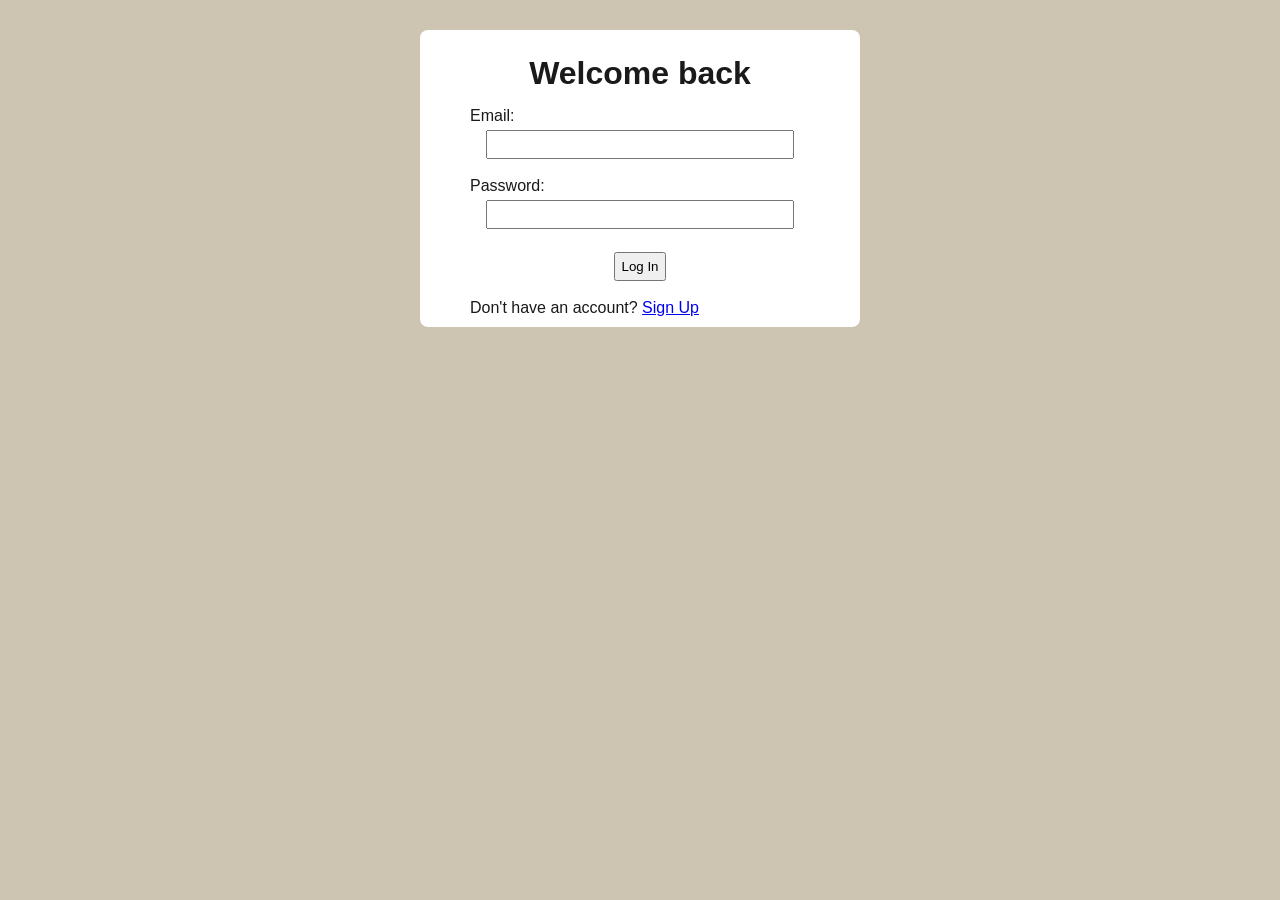
<file: auth/index.html>
<!DOCTYPE html>
<html lang="en">
    <head>
        <meta charset="UTF-8" />
        <meta name="viewport" content="width=device-width, initial-scale=1.0" />
        <link rel="stylesheet" href="../components/style.css" />
        <script src="auth.js"></script>
    </head>
    <body>
        <div id="auth">
            <h1>Welcome back</h1>
            <form name="login" action="" method="POST">
                <label>Email:</label><br>
                <input type="text" name="email" /><br>
                <p id="email-alert" class="valid" ></p>
                <label>Password:</label><br>
                <input type="password" name="password" /><br>
                <button type="submit">Log In</button><br>
                <label>Don't have an account? <a href="signup.html">Sign Up</a></label>
                <input name="p" value="login" type="hidden" />
            </form>
        </div>
            
        <script>
            const form = document.querySelector("form");

            form.addEventListener("submit", (e) => {
                e.preventDefault();
                const success = logIn(e);

                if(success) {
                   window.location.replace("../general/dashboard.html");
                }
                
            });

        </script>
    </body>
</html>
</file>
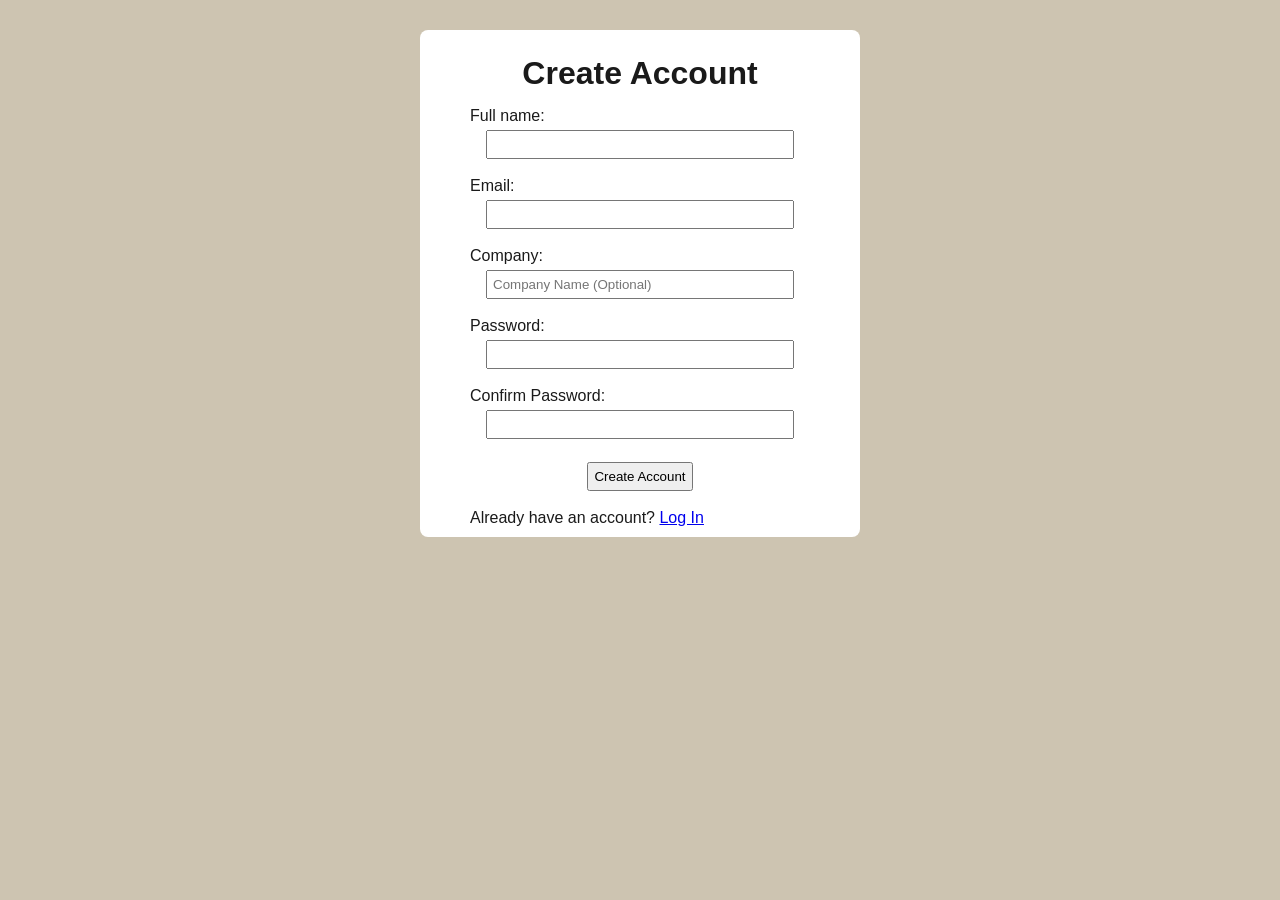
<file: auth/signup.html>
<!DOCTYPE html>
<html lang="en">
    <head>
        <meta charset="UTF-8" />
        <meta name="viewport" content="width=device-width, initial-scale=1.0" />
        <link rel="stylesheet" href="../components/style.css" />
        <script src="auth.js"></script>
    </head>
    <body>
        <div id="auth">
            <h1>Create Account</h1>
            <form name="signUp" action="" method="POST">
                <label for="fullname">Full name:</label><br>
                <input type="text" name="fullname" id="fullname" /><br>
                <label for="email">Email:</label><br>
                <input type="text" name="email" id="email" /><br>
                <label for="company">Company:</label><br>
                <input type="text" name="company" id="company" placeholder="Company Name (Optional)" /><br>
                <label for="password">Password:</label><br>
                <input type="password" name="password" id="password" /><br>
                <label for="confirmPassword">Confirm Password:</label><br>
                <input type="password" name="confirmPassword" id="confirmPassword" /><br>
                
                <button id="submit" type="submit">Create Account</button><br>
                <label>Already have an account? <a href="index.html">Log In</a></label>
            </form>
        </div>

        <p id="toast" style="display: none;">Account created successfully! Please log in.</p>
    </body>

    <script>
        const form = document.querySelector("form");
        // const success = false;
        form.addEventListener("submit", (e) => {
            e.preventDefault();
            const success = signUp(e);
            
            if(success) {
                document.getElementById("toast").style.display = "block";
                setTimeout(() => {
                    window.location.replace("./index.html");
                }, 1500);
            }
        });


    </script>
</html>
</file>
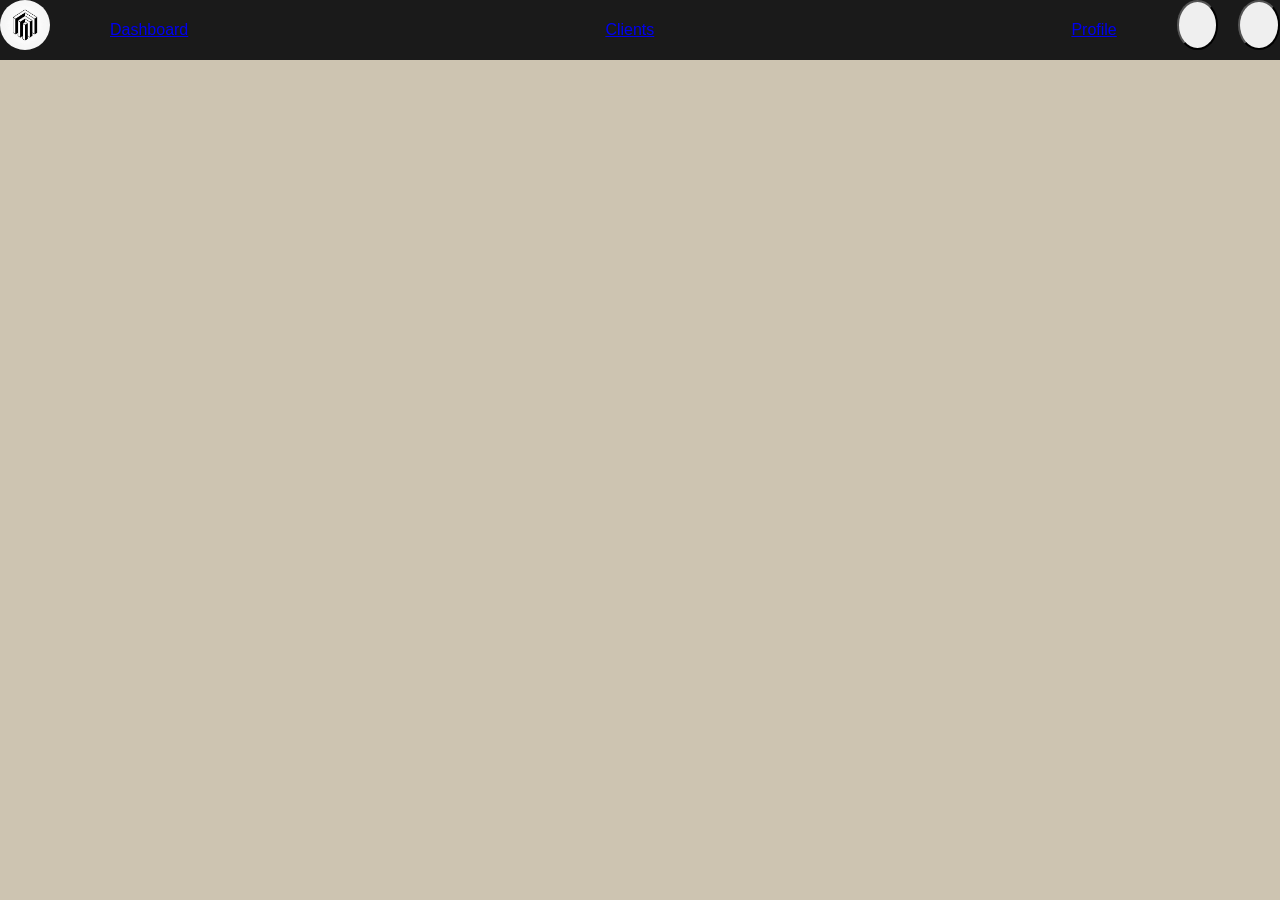
<file: general/clients.html>
<!DOCTYPE html>
<html lang="en">
    <head>
        <meta charset="UTF-8" />
        <meta name="viewport" content="width=device-width, initial-scale=1.0" />
        <link rel="stylesheet" href="../components/style.css" />
        <script src="../components/navbar.js"></script>
    </head>
    <body>
        <div id="navContainer"></div>

        <script>
            Nav();
        </script>
    </body>
</html>
</file>
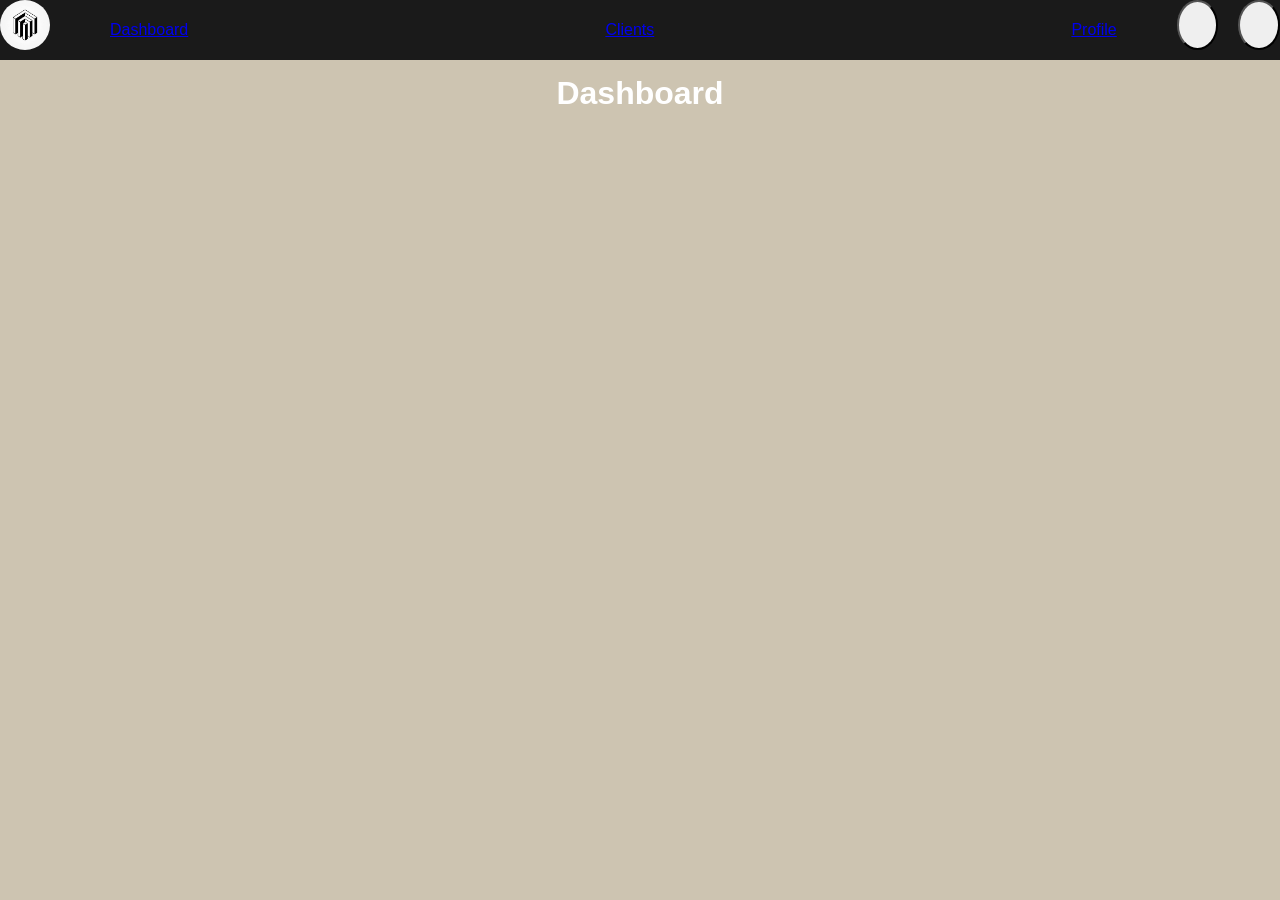
<file: general/dashboard.html>
<!DOCTYPE html>
<html lang="en">
    <head>
        <meta charset="UTF-8" />
        <meta name="viewport" content="width=device-width, initial-scale=1.0" />
        <link rel="stylesheet" href="../components/style.css" />
        <script src="../components/navbar.js"></script>
    </head>
    <body>
        <div id="navContainer"></div>

        <script>
            Nav();
            const clients = document.getElementById("clients");
        </script>
        <h1>Dashboard</h1>
    </body>
</html>
</file>
<file: components/style.css>
* {
    padding: 0;
    margin: 0;
}

h1{
    text-align: center;
    margin: 15px;
}

body {
    font-family: Arial, sans-serif;
    background-color: #cdc4b1;
    color: #fff;
}

#navContainer {
    /* position: relative; */
    z-index: 1002; /* Ensure it stays above the mobile nav */
    height: 60px; /* Adjust based on your navbar height */
    width: 100%;
    display: flex;
    justify-content: flex-end;
    gap: 20px; /* Space between the hamburger and theme toggle */
    background-color: #1a1a1a;

}

#logOutBtn {
    background: none;
    padding: 20px;
    overflow: clip;
}

nav {
    width: 100%;
    height: 60px; /* Adjust based on your navbar height */
    display: flex;
    justify-content: space-between;
    align-items: center;
    padding: 0 20px;
}

nav ul {
    width: 100%;
    list-style: none;
    margin: 0;
    display: flex;
    justify-content: space-between;
    align-items: center;
    padding: 0 20px;
    height: 60px; /* Adjust based on your navbar height */
    z-index: 1001; /* Ensure it stays above the mobile nav */
}

#logOut, #themeToggle {
    /* background: none; */
    width: 50px;
    height: 50px;
    border-radius: 50%;
    color: #fff;
    /* font-size: 1rem; */
    cursor: pointer;
    z-index: 1002; /* Ensure it stays above the mobile nav */
}

.mobile-nav {
    position: fixed;
    top: -90px; /* Start off-screen */
    right: 0;

    width: 260px;
    background: #1a1a1a;
    transition: transform 0.35s ease;
    z-index: 800;
    /* padding-top: 80px; */
    border-bottom-left-radius: 10px;
    border-bottom-right-radius: 10px;
}

.mobile-nav.open {
    transform: translateY(150px);
}

.mobile-nav ul {
    list-style: none;
    padding: 0;
    margin: 0;
    overflow: clip;
}

.mobile-nav li {
    border-bottom: 1px solid #333;
}

.mobile-nav a {
    display: block;
    padding: 25px 30px;
    color: #fff;
    text-decoration: none;
    font-size: 1.1rem;
}

.mobile-nav a:hover {
    background: #2a2a2a;
}

#auth {
    max-width: 420px;
    margin: 30px auto;
    padding: 10px;
    background-color: #ffffff;
    border-radius: 8px;
    color:#1a1a1a;
    align-items: center;
}

#auth button, #auth input {
    margin-top: 5px;
    padding: 5px;
    margin-left: auto;
    margin-right:auto;
    display: block;
}

#auth input {
    width: 70%;
}

#auth label {
    margin-left: 40px;
}

#toast {
    background-color: #4CAF50; /* Green background */
    color: white; /* White text */
    padding: 16px; /* Some padding */
    position: fixed; /* Sit on top of the screen */
    margin: 0 auto; /* Center it horizontally */
}

.input-error {
    color: red; 
    display: block;
}

.valid {
    display:none;
}
</file>
